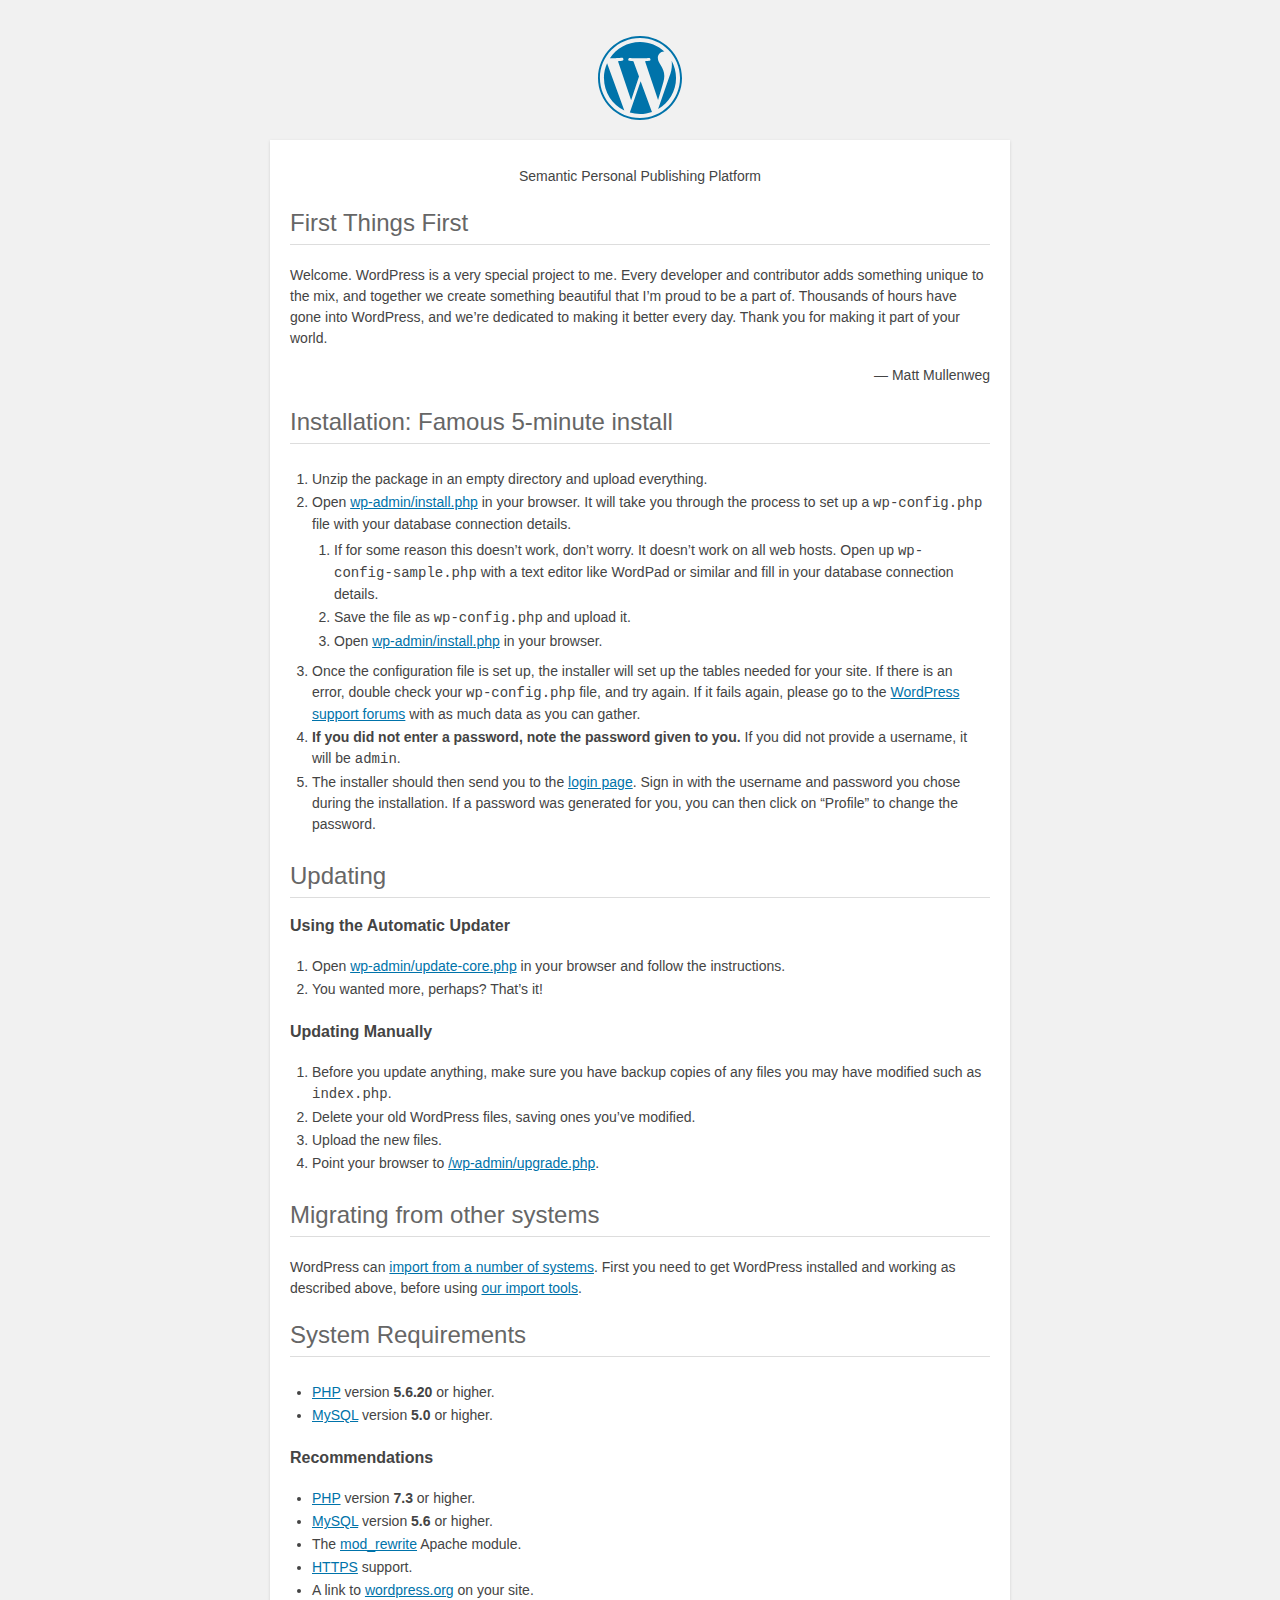
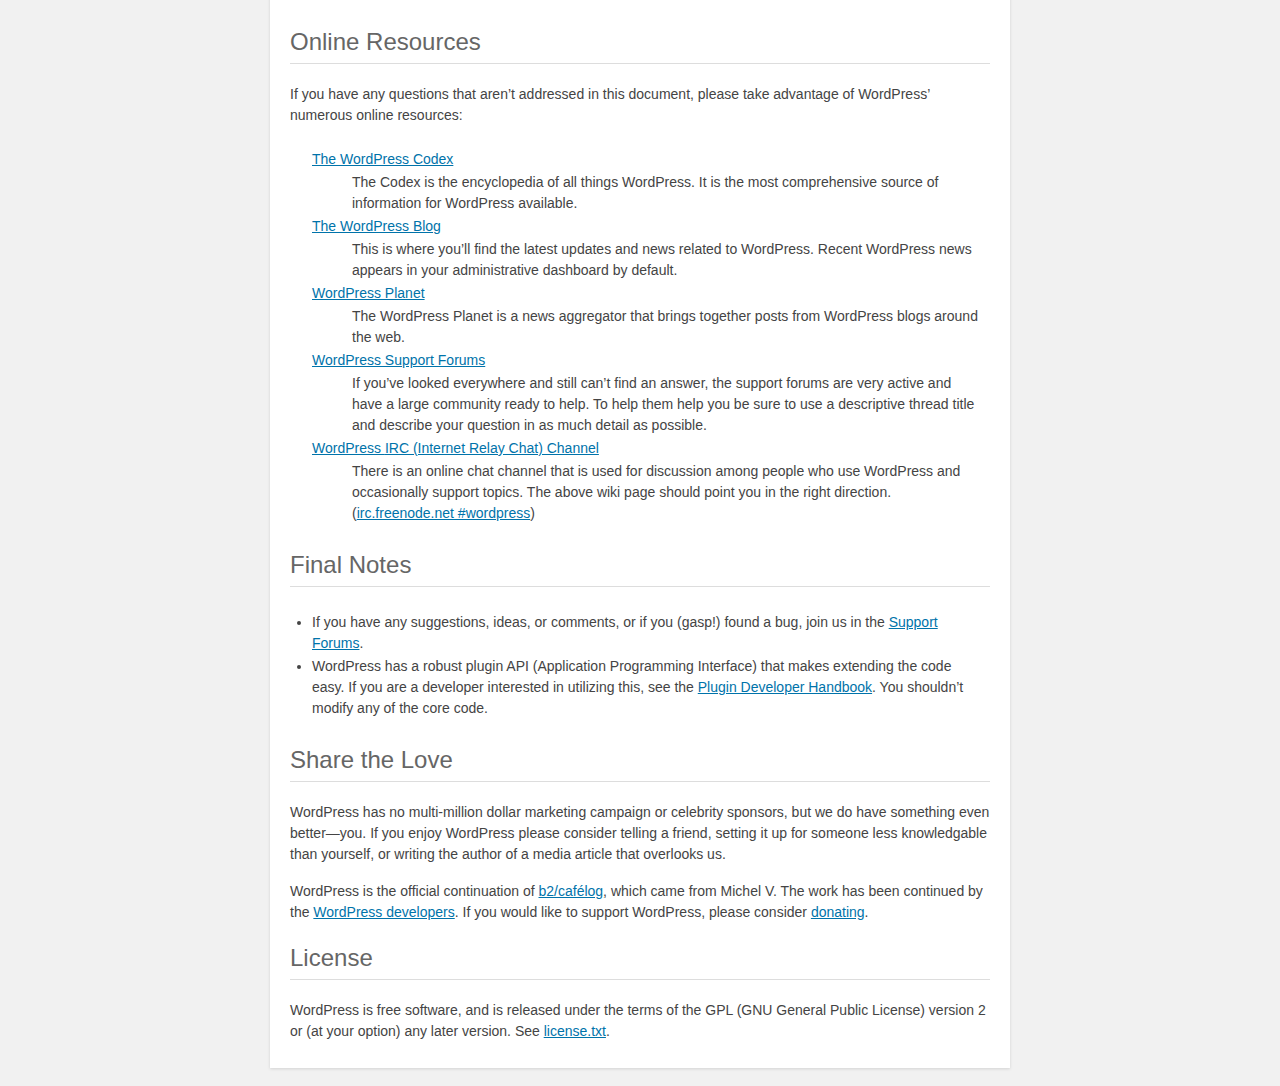
<file: readme.html>
<!DOCTYPE html>
<html lang="en">
<head>
	<meta name="viewport" content="width=device-width" />
	<meta http-equiv="Content-Type" content="text/html; charset=utf-8" />
	<title>WordPress &#8250; ReadMe</title>
	<link rel="stylesheet" href="wp-admin/css/install.css?ver=20100228" type="text/css" />
</head>
<body>
<h1 id="logo">
	<a href="https://wordpress.org/"><img alt="WordPress" src="wp-admin/images/wordpress-logo.png" /></a>
</h1>
<p style="text-align: center">Semantic Personal Publishing Platform</p>

<h2>First Things First</h2>
<p>Welcome. WordPress is a very special project to me. Every developer and contributor adds something unique to the mix, and together we create something beautiful that I&#8217;m proud to be a part of. Thousands of hours have gone into WordPress, and we&#8217;re dedicated to making it better every day. Thank you for making it part of your world.</p>
<p style="text-align: right">&#8212; Matt Mullenweg</p>

<h2>Installation: Famous 5-minute install</h2>
<ol>
	<li>Unzip the package in an empty directory and upload everything.</li>
	<li>Open <span class="file"><a href="wp-admin/install.php">wp-admin/install.php</a></span> in your browser. It will take you through the process to set up a <code>wp-config.php</code> file with your database connection details.
		<ol>
			<li>If for some reason this doesn&#8217;t work, don&#8217;t worry. It doesn&#8217;t work on all web hosts. Open up <code>wp-config-sample.php</code> with a text editor like WordPad or similar and fill in your database connection details.</li>
			<li>Save the file as <code>wp-config.php</code> and upload it.</li>
			<li>Open <span class="file"><a href="wp-admin/install.php">wp-admin/install.php</a></span> in your browser.</li>
		</ol>
	</li>
	<li>Once the configuration file is set up, the installer will set up the tables needed for your site. If there is an error, double check your <code>wp-config.php</code> file, and try again. If it fails again, please go to the <a href="https://wordpress.org/support/forums/">WordPress support forums</a> with as much data as you can gather.</li>
	<li><strong>If you did not enter a password, note the password given to you.</strong> If you did not provide a username, it will be <code>admin</code>.</li>
	<li>The installer should then send you to the <a href="wp-login.php">login page</a>. Sign in with the username and password you chose during the installation. If a password was generated for you, you can then click on &#8220;Profile&#8221; to change the password.</li>
</ol>

<h2>Updating</h2>
<h3>Using the Automatic Updater</h3>
<ol>
	<li>Open <span class="file"><a href="wp-admin/update-core.php">wp-admin/update-core.php</a></span> in your browser and follow the instructions.</li>
	<li>You wanted more, perhaps? That&#8217;s it!</li>
</ol>

<h3>Updating Manually</h3>
<ol>
	<li>Before you update anything, make sure you have backup copies of any files you may have modified such as <code>index.php</code>.</li>
	<li>Delete your old WordPress files, saving ones you&#8217;ve modified.</li>
	<li>Upload the new files.</li>
	<li>Point your browser to <span class="file"><a href="wp-admin/upgrade.php">/wp-admin/upgrade.php</a>.</span></li>
</ol>

<h2>Migrating from other systems</h2>
<p>WordPress can <a href="https://wordpress.org/support/article/importing-content/">import from a number of systems</a>. First you need to get WordPress installed and working as described above, before using <a href="wp-admin/import.php">our import tools</a>.</p>

<h2>System Requirements</h2>
<ul>
	<li><a href="https://secure.php.net/">PHP</a> version <strong>5.6.20</strong> or higher.</li>
	<li><a href="https://www.mysql.com/">MySQL</a> version <strong>5.0</strong> or higher.</li>
</ul>

<h3>Recommendations</h3>
<ul>
	<li><a href="https://secure.php.net/">PHP</a> version <strong>7.3</strong> or higher.</li>
	<li><a href="https://www.mysql.com/">MySQL</a> version <strong>5.6</strong> or higher.</li>
	<li>The <a href="https://httpd.apache.org/docs/2.2/mod/mod_rewrite.html">mod_rewrite</a> Apache module.</li>
	<li><a href="https://wordpress.org/news/2016/12/moving-toward-ssl/">HTTPS</a> support.</li>
	<li>A link to <a href="https://wordpress.org/">wordpress.org</a> on your site.</li>
</ul>

<h2>Online Resources</h2>
<p>If you have any questions that aren&#8217;t addressed in this document, please take advantage of WordPress&#8217; numerous online resources:</p>
<dl>
	<dt><a href="https://codex.wordpress.org/">The WordPress Codex</a></dt>
		<dd>The Codex is the encyclopedia of all things WordPress. It is the most comprehensive source of information for WordPress available.</dd>
	<dt><a href="https://wordpress.org/news/">The WordPress Blog</a></dt>
		<dd>This is where you&#8217;ll find the latest updates and news related to WordPress. Recent WordPress news appears in your administrative dashboard by default.</dd>
	<dt><a href="https://planet.wordpress.org/">WordPress Planet</a></dt>
		<dd>The WordPress Planet is a news aggregator that brings together posts from WordPress blogs around the web.</dd>
	<dt><a href="https://wordpress.org/support/forums/">WordPress Support Forums</a></dt>
		<dd>If you&#8217;ve looked everywhere and still can&#8217;t find an answer, the support forums are very active and have a large community ready to help. To help them help you be sure to use a descriptive thread title and describe your question in as much detail as possible.</dd>
	<dt><a href="https://codex.wordpress.org/IRC">WordPress <abbr>IRC</abbr> (Internet Relay Chat) Channel</a></dt>
		<dd>There is an online chat channel that is used for discussion among people who use WordPress and occasionally support topics. The above wiki page should point you in the right direction. (<a href="irc://irc.freenode.net/wordpress">irc.freenode.net #wordpress</a>)</dd>
</dl>

<h2>Final Notes</h2>
<ul>
	<li>If you have any suggestions, ideas, or comments, or if you (gasp!) found a bug, join us in the <a href="https://wordpress.org/support/forums/">Support Forums</a>.</li>
	<li>WordPress has a robust plugin <abbr>API</abbr> (Application Programming Interface) that makes extending the code easy. If you are a developer interested in utilizing this, see the <a href="https://developer.wordpress.org/plugins/">Plugin Developer Handbook</a>. You shouldn&#8217;t modify any of the core code.</li>
</ul>

<h2>Share the Love</h2>
<p>WordPress has no multi-million dollar marketing campaign or celebrity sponsors, but we do have something even better&#8212;you. If you enjoy WordPress please consider telling a friend, setting it up for someone less knowledgable than yourself, or writing the author of a media article that overlooks us.</p>

<p>WordPress is the official continuation of <a href="http://cafelog.com/">b2/caf&#233;log</a>, which came from Michel V. The work has been continued by the <a href="https://wordpress.org/about/">WordPress developers</a>. If you would like to support WordPress, please consider <a href="https://wordpress.org/donate/">donating</a>.</p>

<h2>License</h2>
<p>WordPress is free software, and is released under the terms of the <abbr>GPL</abbr> (GNU General Public License) version 2 or (at your option) any later version. See <a href="license.txt">license.txt</a>.</p>

</body>
</html>
</file>
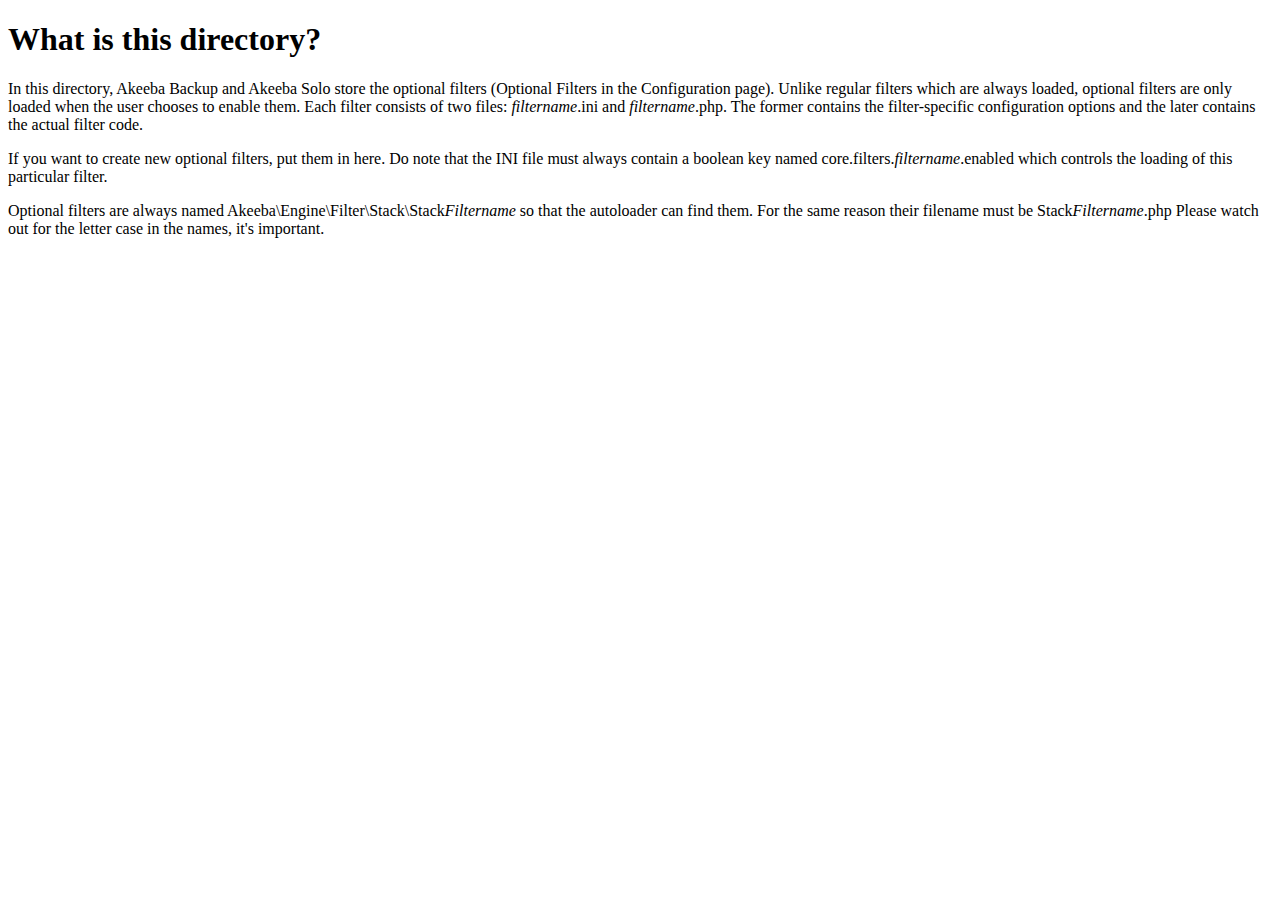
<file: wp-content/plugins/akeebabackupwp/app/Solo/engine/Filter/Stack/README.html>
<?xml version="1.0" encoding="UTF-8" ?>
<!--
  ~ Akeeba Engine
  ~
  ~ @package   akeebaengine
  ~ @copyright Copyright (c)2006-2020 Nicholas K. Dionysopoulos / Akeeba Ltd
  ~ @license   GNU General Public License version 3, or later
  -->

<!DOCTYPE html PUBLIC "-//W3C//DTD XHTML 1.0 Transitional//EN"
        "http://www.w3.org/TR/xhtml1/DTD/xhtml1-transitional.dtd">
<html xmlns="http://www.w3.org/1999/xhtml">
<head>
    <meta http-equiv="Content-Type" content="text/html; charset=UTF-8"/>
    <title>AkeebaBackup :: Filter Stack</title>
</head>
<body>
<h1>What is this directory?</h1>

<p>In this directory, Akeeba Backup and Akeeba Solo store the optional filters (Optional Filters in the Configuration
    page). Unlike regular filters which are always loaded, optional filters are only loaded when the user chooses to
    enable them. Each filter consists of two files: <var>filtername</var>.ini and <var>filtername</var>.php. The former
    contains the filter-specific configuration options and the later contains the actual filter code.</p>

<p>
    If you want to create new optional filters, put them in here. Do note that the INI file must always contain a
    boolean key named core.filters.<var>filtername</var>.enabled which controls the loading of this particular filter.
</p>

<p>
    Optional filters are always named Akeeba\Engine\Filter\Stack\Stack<var>Filtername</var> so that the autoloader can
    find them. For the same reason their filename must be Stack<var>Filtername</var>.php   Please watch out for the
    letter case in the names, it's important.
</p>
</body>
</html>
</file>
<file: wp-admin/css/install.css>
html {
	background: #f1f1f1;
	margin: 0 20px;
}

body {
	background: #fff;
	color: #444;
	font-family: -apple-system, BlinkMacSystemFont, "Segoe UI", Roboto, Oxygen-Sans, Ubuntu, Cantarell, "Helvetica Neue", sans-serif;
	margin: 140px auto 25px;
	padding: 20px 20px 10px 20px;
	max-width: 700px;
	-webkit-font-smoothing: subpixel-antialiased;
	box-shadow: 0 1px 3px rgba(0, 0, 0, 0.13);
}

a {
	color: #0073aa;
}

a:hover,
a:active {
	color: #00a0d2;
}

a:focus {
	color: #124964;
	box-shadow:
		0 0 0 1px #5b9dd9,
		0 0 2px 1px rgba(30, 140, 190, 0.8);
}

.ie8 a:focus {
	outline: #5b9dd9 solid 1px;
}

h1, h2 {
	border-bottom: 1px solid #ddd;
	clear: both;
	color: #666;
	font-size: 24px;
	padding: 0;
	padding-bottom: 7px;
	font-weight: 400;
}

h3 {
	font-size: 16px;
}

p, li, dd, dt {
	padding-bottom: 2px;
	font-size: 14px;
	line-height: 1.5;
}

code, .code {
	font-family: Consolas, Monaco, monospace;
}

ul, ol, dl {
	padding: 5px 5px 5px 22px;
}

a img {
	border: 0
}
abbr {
	border: 0;
	font-variant: normal;
}

fieldset {
	border: 0;
	padding: 0;
	margin: 0;
}

label {
	cursor: pointer;
}

#logo {
	margin: 6px 0 14px 0;
	padding: 0 0 7px 0;
	border-bottom: none;
	text-align: center
}
#logo a {
	background-image: url(../images/w-logo-blue.png?ver=20131202);
	background-image: none, url(../images/wordpress-logo.svg?ver=20131107);
	background-size: 84px;
	background-position: center top;
	background-repeat: no-repeat;
	color: #444; /* same as login.css */
	height: 84px;
	font-size: 20px;
	font-weight: 400;
	line-height: 1.3;
	margin: -130px auto 25px;
	padding: 0;
	text-decoration: none;
	width: 84px;
	text-indent: -9999px;
	outline: none;
	overflow: hidden;
	display: block;
}

.step {
	margin: 20px 0 15px;
}
.step, th {
	text-align: left;
	padding: 0;
}
.language-chooser.wp-core-ui .step .button.button-large {
	font-size: 14px;
}
textarea {
	border: 1px solid #ddd;
	font-family: -apple-system, BlinkMacSystemFont, "Segoe UI", Roboto, Oxygen-Sans, Ubuntu, Cantarell, "Helvetica Neue", sans-serif;
	width: 100%;
	box-sizing: border-box;
}

.form-table {
	border-collapse: collapse;
	margin-top: 1em;
	width: 100%;
}

.form-table td {
	margin-bottom: 9px;
	padding: 10px 20px 10px 0;
	font-size: 14px;
	vertical-align: top
}

.form-table th {
	font-size: 14px;
	text-align: left;
	padding: 10px 20px 10px 0;
	width: 140px;
	vertical-align: top;
}

.form-table code {
	line-height: 1.28571428;
	font-size: 14px;
}

.form-table p {
	margin: 4px 0 0 0;
	font-size: 11px;
}

.form-table input {
	line-height: 1.33333333;
	font-size: 15px;
	padding: 3px 5px;
	border: 1px solid #ddd;
	box-shadow: inset 0 1px 2px rgba(0, 0, 0, 0.07);
}

input,
submit {
	font-family: -apple-system, BlinkMacSystemFont, "Segoe UI", Roboto, Oxygen-Sans, Ubuntu, Cantarell, "Helvetica Neue", sans-serif;
}

.form-table input[type=text],
.form-table input[type=email],
.form-table input[type=url],
.form-table input[type=password],
#pass-strength-result {
	width: 218px;
}

.form-table th p {
	font-weight: 400;
}

.form-table.install-success th,
.form-table.install-success td {
	vertical-align: middle;
	padding: 16px 20px 16px 0;
}

.form-table.install-success td p {
	margin: 0;
	font-size: 14px;
}

.form-table.install-success td code {
	margin: 0;
	font-size: 18px;
}

#error-page {
	margin-top: 50px;
}

#error-page p {
	font-size: 14px;
	line-height: 1.28571428;
	margin: 25px 0 20px;
}

#error-page code, .code {
	font-family: Consolas, Monaco, monospace;
}

.message {
	border-left: 4px solid #dc3232;
	padding: .7em .6em;
	background-color: #fbeaea;
}

/* rtl:ignore */
#dbname,
#uname,
#pwd,
#dbhost,
#prefix,
#user_login,
#admin_email,
#pass1,
#pass2 {
	direction: ltr;
}


/* localization */
body.rtl,
.rtl textarea,
.rtl input,
.rtl submit {
	font-family: Tahoma, sans-serif;
}

:lang(he-il) body.rtl,
:lang(he-il) .rtl textarea,
:lang(he-il) .rtl input,
:lang(he-il) .rtl submit {
	font-family: Arial, sans-serif;
}

@media only screen and (max-width: 799px) {
	body {
		margin-top: 115px;
	}
	#logo a {
		margin: -125px auto 30px;
	}
}

@media screen and (max-width: 782px) {

	.form-table {
		margin-top: 0;
	}

	.form-table th,
	.form-table td {
		display: block;
		width: auto;
		vertical-align: middle;
	}

	.form-table th {
		padding: 20px 0 0;
	}

	.form-table td {
		padding: 5px 0;
		border: 0;
		margin: 0;
	}

	textarea,
	input {
		font-size: 16px;
	}

	.form-table td input[type="text"],
	.form-table td input[type="email"],
	.form-table td input[type="url"],
	.form-table td input[type="password"],
	.form-table td select,
	.form-table td textarea,
	.form-table span.description {
		width: 100%;
		font-size: 16px;
		line-height: 1.5;
		padding: 7px 10px;
		display: block;
		max-width: none;
		box-sizing: border-box;
	}

	.wp-pwd #pass1 {
		padding-right: 50px;
	}

	.wp-pwd .button.wp-hide-pw {
		right: 0;
	}

	#pass-strength-result {
		width: 100%;
	}
}

body.language-chooser {
	max-width: 300px;
}

.language-chooser select {
	padding: 8px;
	width: 100%;
	display: block;
	border: 1px solid #ddd;
	background: #fff;
	color: #32373c;
	font-size: 16px;
	font-family: Arial, sans-serif;
	font-weight: 400;
}

.language-chooser select:focus {
	color: #32373c;
}

.language-chooser select option:hover,
.language-chooser select option:focus {
	color: #016087;
}

.language-chooser p {
	text-align: right;
}

.screen-reader-input,
.screen-reader-text {
	border: 0;
	clip: rect(1px, 1px, 1px, 1px);
	-webkit-clip-path: inset(50%);
	clip-path: inset(50%);
	height: 1px;
	margin: -1px;
	overflow: hidden;
	padding: 0;
	position: absolute;
	width: 1px;
	word-wrap: normal !important;
}

.spinner {
	background: url(../images/spinner.gif) no-repeat;
	background-size: 20px 20px;
	visibility: hidden;
	opacity: 0.7;
	filter: alpha(opacity=70);
	width: 20px;
	height: 20px;
	margin: 2px 5px 0;
}

.step .spinner {
	display: inline-block;
	vertical-align: middle;
	margin-right: 15px;
}

.button.hide-if-no-js,
.hide-if-no-js {
	display: none;
}

/**
 * HiDPI Displays
 */
@media print,
  (-webkit-min-device-pixel-ratio: 1.25),
  (min-resolution: 120dpi) {

	.spinner {
		background-image: url(../images/spinner-2x.gif);
	}

}
</file>
